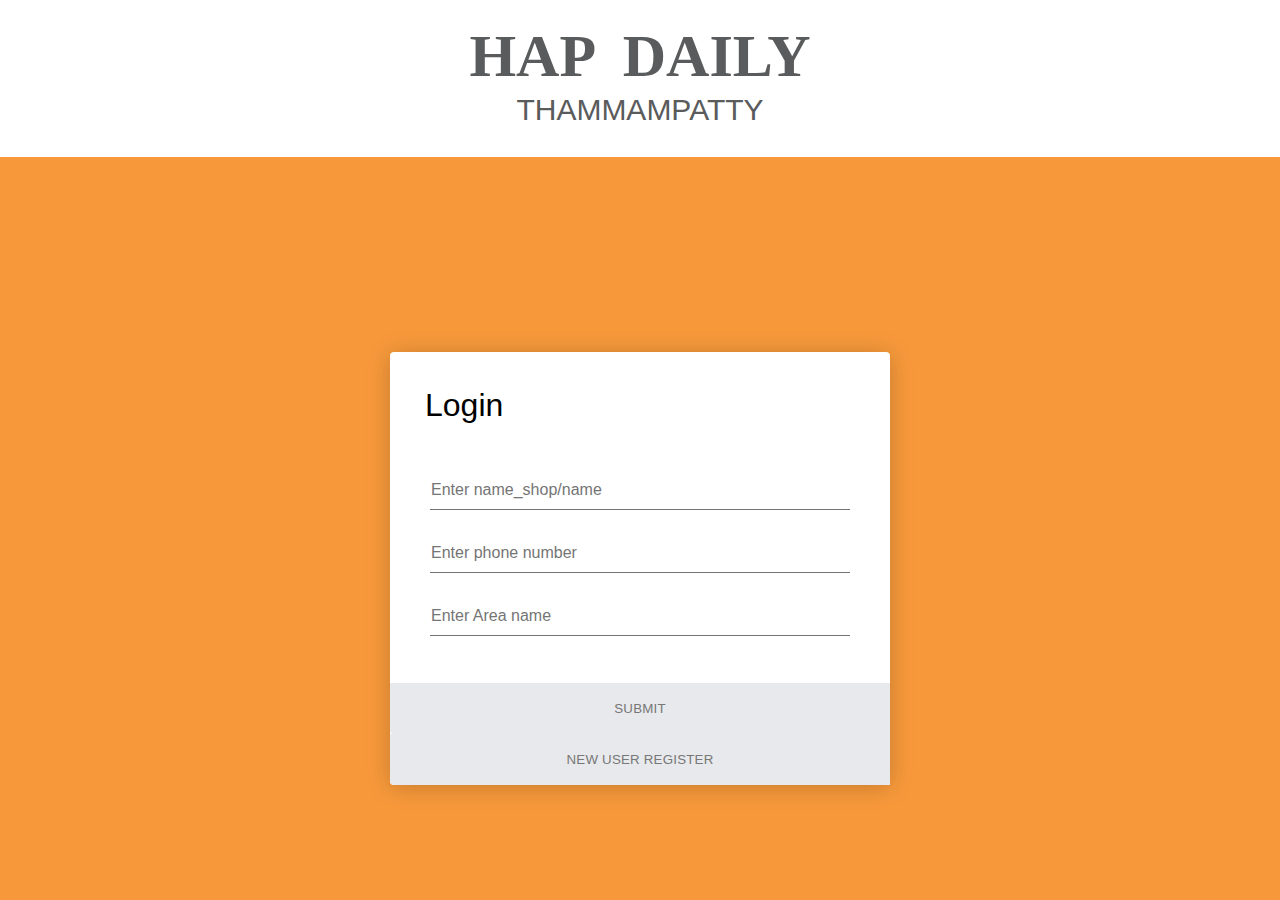
<file: index.html>
<!DOCTYPE html>
<html lang="en">
<head>
    <meta charset="UTF-8">
    <meta http-equiv="X-UA-Compatible" content="IE=edge">
    <meta name="viewport" content="width=device-width, initial-scale=1.0">
    <link rel="stylesheet" href="style.css">
    <title>LOGIN_PAGE</title>
</head>
<body>

<div >
    <div class="header">
        <pre><h1>HAP  DAILY</h1></pre> THAMMAMPATTY
    </div>
        
    <div class="boxing">

<div class="login-form">
<!--Form for login details-->
        <form method='post' action='validation.php'>
            <h1>Login</h1>
                <div class="content">

                    <div id="001" class="input-field">
                        <input type="text" name='uname' placeholder="Enter name_shop/name" require="">
                    </div>

                    <div id="002" class="input-field">
                        <input type="phone" name='pNO' placeholder="Enter phone number" require="">
                    </div>

                    <div id="003" class="input-field">
                        <input type="text" name='Area' placeholder="Enter Area name" required="">
                    </div>

                </div>
                <div id="004" class="action">
                <button>Submit</button>
                </div>
                
        </form>
<!--Form for New registor button-->
            <form action='registration.html'>
            <div id='005' class="action">
                    <button type='submit'>New user register</button>
                </div>
            </form>


        </div>

    </div>
</div>
</body>
</html>
</file>
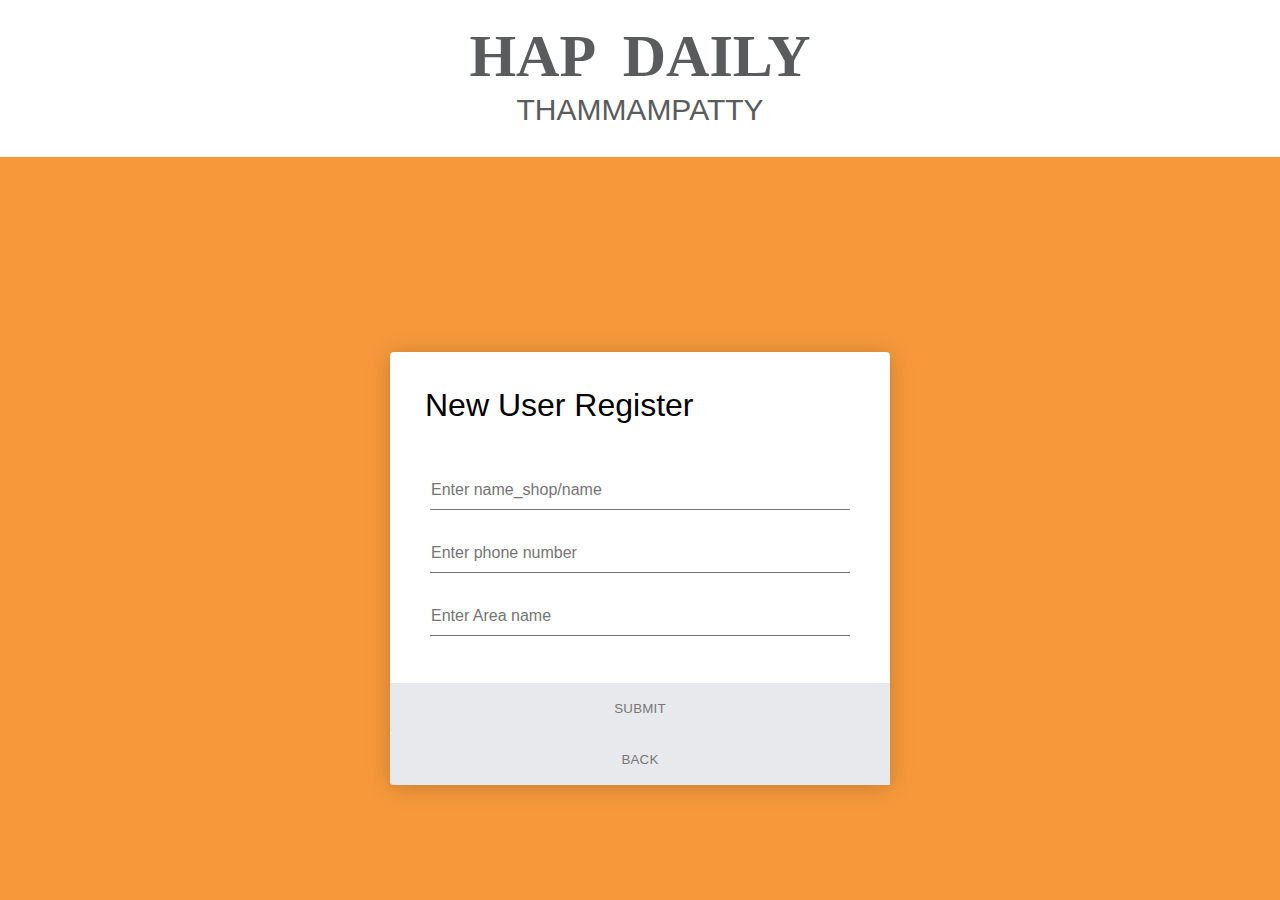
<file: registration.html>
<!DOCTYPE html>
<html lang="en">
<head>
    <meta charset="UTF-8">
    <meta http-equiv="X-UA-Compatible" content="IE=edge">
    <meta name="viewport" content="width=device-width, initial-scale=1.0">
    <link rel="stylesheet" href="style.css">
    <title>Register_Page</title>
</head>
<body>

<div >
    <div class="header">
        <pre><h1>HAP  DAILY</h1></pre> THAMMAMPATTY
    </div>
        
    <div class="boxing">

<div class="login-form">
<!--Form for New register-->
        <form method='post' action='dbmanager.php'>
            <h1>New User Register</h1>
                <div class="content">

                    <div id="001" class="input-field">
                        <input type="text" name='uname' placeholder="Enter name_shop/name" require>
                    </div>

                    <div id="002" class="input-field">
                        <input type="phone" name='pNO' placeholder="Enter phone number" require>
                    </div>

                    <div id="003" class="input-field">
                        <input type="text" name='Area' placeholder="Enter Area name" require>
                    </div>

                </div>
                <div id="004" class="action">
                <button>Submit</button>
                </div>
                
        </form>

        
<!--form for back button -->
        <form action='index.html'>
            <div id="2" class="action" >
                    <button type='submit'>Back</button>
            </div>
            </form>

</div>

    </div>
</div>
    </body>
    </html>
</file>
<file: style.css>
* {
  margin: 0;
  padding: 0;
  box-sizing: border-box;
  -webkit-font-smoothing: antialiased;
}

body {
  background: #f7993b;
  font-family: 'Rubik', sans-serif;
}

.header {     
  box-sizing: border-box;
  width: auto;
  height: auto;
  background-color:#ffffff;
  padding: 30px;
  margin: -10px;    
  font-size: 30px;
  color: rgb(90, 91, 92);
  text-align: center;
}
.boxing{
  padding-top:140px ;
}

pre {
  font-family: 'comic sans';
  white-space:pre;
  margin:2px;
}
.container{

  font-style: normal;
  padding: 5px;
}

.login-form {
  background: #fff;
  width: 500px;
  margin: 65px auto;
  display: -webkit-box;
  display: flex;
  -webkit-box-orient: vertical;
  -webkit-box-direction: normal;
          flex-direction: column;
  border-radius: 4px;
  box-shadow: 0 2px 25px rgba(0, 0, 0, 0.2);
}
.login-form h1 {
  padding: 35px 35px 0 35px;
  font-weight: 300;
}
.login-form .content {
  padding: 35px;
  text-align: center;
}
.login-form .input-field {
  padding: 12px 5px;
}
.login-form .input-field input {
  font-size: 16px;
  display: block;
  font-family: 'Rubik', sans-serif;
  width: 100%;
  padding: 10px 1px;
  border: 0;
  border-bottom: 1px solid #747474;
  outline: none;
  -webkit-transition: all .2s;
  transition: all .2s;
}

.login-form .input-field input:focus {
  border-color: #222;
}
.login-form a.link {
  text-decoration: none;
  color: #747474;
  letter-spacing: 0.2px;
  text-transform: uppercase;
  display: inline-block;
  margin-top: 20px;
}
.login-form .action {
  display: -webkit-box;
  display: flex;
  -webkit-box-orient: horizontal;
  -webkit-box-direction: normal;
          flex-direction: row;
}
.login-form .action button {
  width: 100%;
  border: none;
  padding: 18px;
  font-family: 'Rubik', sans-serif;
  cursor: pointer;
  text-transform: uppercase;
  background: #e8e9ec;
  color: #777;
  border-bottom-left-radius: 4px;
  border-bottom-right-radius: 0;
  letter-spacing: 0.2px;
  outline: 0;
  -webkit-transition: all .3s;
  transition: all .3s;
}
.login-form .action button:hover {
  background: #d8d8d8;
}
.login-form .action button:nth-child(2) {
  background: #2d3b55;
  color: #fff;
  border-bottom-left-radius: 0;
  border-bottom-right-radius: 4px;
}
.login-form .action button:nth-child(2):hover {
  background: #3c4d6d;
}
</file>
